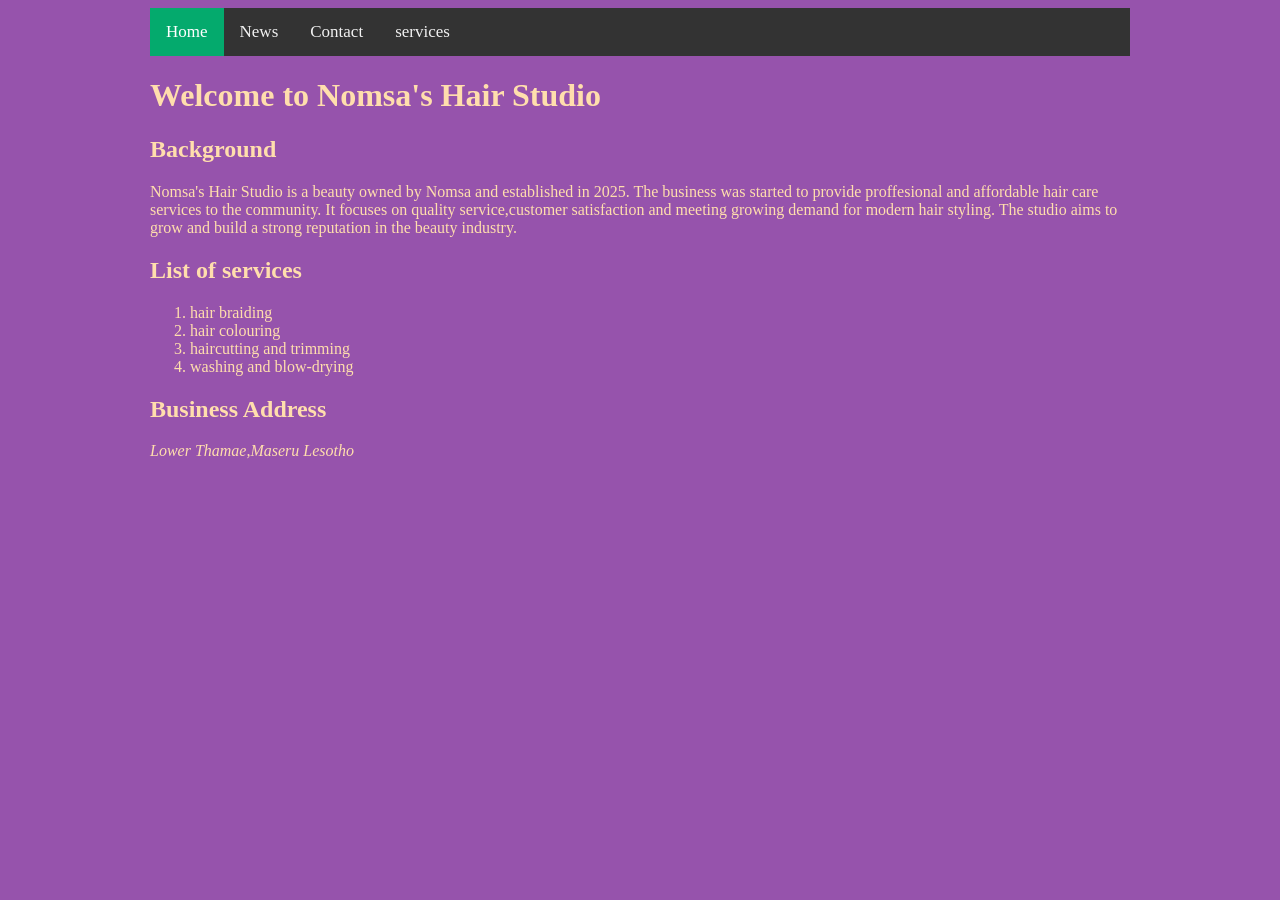
<file: index.html>
<!DOCTYPE html>
<html>
<head>
	<meta charset="utf-8">
	<meta name="viewport" content="width=device-width, initial-scale=1">
	<title>Nomsa's Hair Studio</title>
	<link rel="stylesheet" type="text/css" href="style.css">
</head>
<body>
	<div class="topnav">
	  <a class="active" href="index.html">Home</a>
	  <a href="#news">News</a>
	  <a href="#contact">Contact</a>
	  <a href="services.html">services</a>
	</div>
	
	<h1> Welcome to Nomsa's Hair Studio</h1>
	<h2> Background</h2>
	<p>Nomsa's Hair Studio is a beauty owned by Nomsa and established in 2025. The business was started to provide proffesional and affordable hair care services to the community. It focuses on quality service,customer satisfaction and meeting growing demand for modern hair styling. The studio aims to grow and build a strong reputation in the beauty industry.</p>
	<h2> List of services</h2>
	<ol>
		<li>hair braiding</li>
		<li>hair colouring</li>
		<li>haircutting and trimming</li>
		<li>washing and blow-drying</li>
	</ol>
	<h2>Business Address</h2>
	<p><i>Lower Thamae,Maseru
	Lesotho</i></p>


</body>
</html>
</file>
<file: style.css>
body{
	background-color:#9653ac;
	color: navajowhite;
	font-family: Tahoma;
	margin-left: 150px;
	margin-right: 150px;
	/* Add a black background color to the top navigation */
.topnav {
  background-color: #333;
  overflow: hidden;
}

/* Style the links inside the navigation bar */
.topnav a {
  float: left;
  color: #f2f2f2;
  text-align: center;
  padding: 14px 16px;
  text-decoration: none;
  font-size: 17px;
}

/* Change the color of links on hover */
.topnav a:hover {
  background-color: #ddd;
  color: black;
}

/* Add a color to the active/current link */
.topnav a.active {
  background-color: #04AA6D;
  color: white;
}

}
</file>
